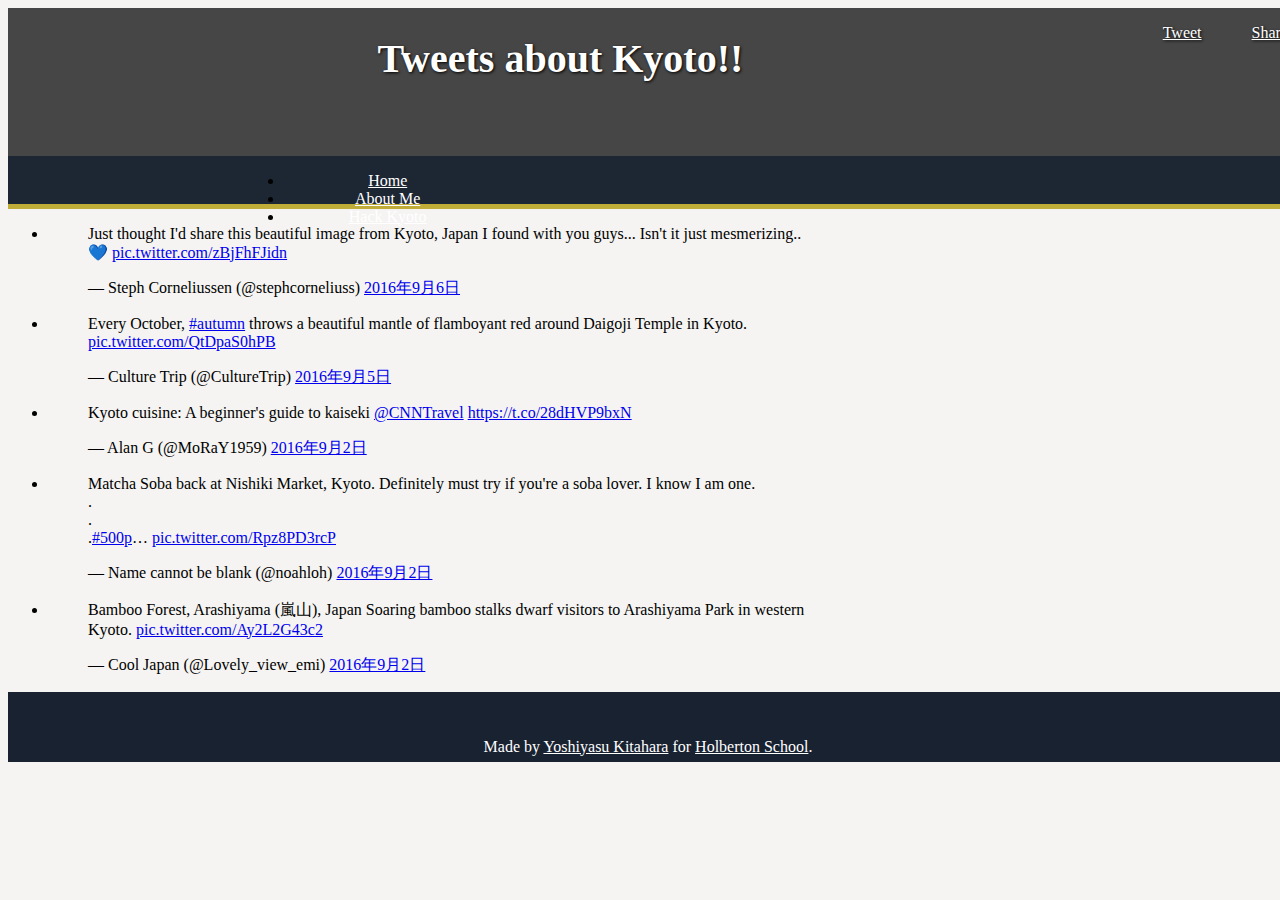
<file: level2/tweets.html>
<!DOCTYPE html>
<html>
	<head>
		<meta name="viewport" content="width=device-width,initial-scale=1">
  		<meta http-equiv="Content-Type" content="text/html; charset=UTF-8">
  		<link href="https://www.holbertonschool.com/level2/holberton.css" rel="stylesheet">
		<link href="styles.css" rel="stylesheet">
		<script src="behavior.js"></script>
  		<title>tweets.html</title>
  		<link rel="shortcut icon" href="http://www.favicon.cc/logo3d/762.png">
 	</head>
	<body class="works_on_smartphone">
		<!-- FB button -->
		<div id="fb-root"></div>
		<script>(function(d, s, id) {
  			var js, fjs = d.getElementsByTagName(s)[0];
  			if (d.getElementById(id)) return;
  			js = d.createElement(s); js.id = id;
  			js.src = "//connect.facebook.net/en_GB/sdk.js#xfbml=1&version=v2.7";
  			fjs.parentNode.insertBefore(js, fjs);
			}(document, 'script', 'facebook-jssdk'));
		</script>
		<header>
			<!-- SNSリンクを入れる -->
			<div class="right">
				<ul>
					<!-- facebook -->
					<div class="fb-share-button" data-href="http://173.246.107.12/kyoto.html" data-layout="button_count" data-size="small" data-mobile-iframe="true"><a class="fb-xfbml-parse-ignore" target="_blank" href="https://www.facebook.com/sharer/sharer.php?u=http%3A%2F%2F173.246.107.12%2Fkyoto.html&amp;src=sdkpreparse">Share</a></div>	
  				</ul>
  				<ul>
  					<!-- twitter -->
  					<a href="https://twitter.com/share" class="twitter-share-button" data-show-count="false">Tweet</a><script async src="//platform.twitter.com/widgets.js" charset="utf-8"></script>
  				</ul>
	  		</div>
			
			<div class="title">
				<h1>Tweets about Kyoto!!</h1>
				<!-- link to other pages -->
				<div class="linkBox">
					<ul>
						<li class="linkBox-item">
							<a href="http://173.246.107.12">Home</a>
						</li>
						<li class="linkBox-item">
							<a href="http://173.246.107.12/aboutMe.html">About Me</a>
						</li>
						<li class="linkBox-item">
							<a href="http://173.246.107.12/kyoto.html">Hack Kyoto</a>
						</li>	
					</ul>	
				</div>
			</div>
		</header>

		<main>	
			<article>
				<ul>
					<li>
						<blockquote class="twitter-tweet" data-lang="ja"><p lang="en" dir="ltr">Just thought I&#39;d share this beautiful image from Kyoto, Japan I found with you guys... Isn&#39;t it just mesmerizing.. 💙 <a href="https://t.co/zBjFhFJidn">pic.twitter.com/zBjFhFJidn</a></p>&mdash; Steph Corneliussen (@stephcorneliuss) <a href="https://twitter.com/stephcorneliuss/status/773242991133589504">2016年9月6日</a></blockquote>
						<script async src="//platform.twitter.com/widgets.js" charset="utf-8"></script>
					</li>
					<li>
						<blockquote class="twitter-tweet" data-lang="ja"><p lang="en" dir="ltr">Every October, <a href="https://twitter.com/hashtag/autumn?src=hash">#autumn</a> throws a beautiful mantle of flamboyant red around Daigoji Temple in Kyoto. <a href="https://t.co/QtDpaS0hPB">pic.twitter.com/QtDpaS0hPB</a></p>&mdash; Culture Trip (@CultureTrip) <a href="https://twitter.com/CultureTrip/status/772797210174091265">2016年9月5日</a></blockquote>
						<script async src="//platform.twitter.com/widgets.js" charset="utf-8"></script>
					</li>
					<li>
						<blockquote class="twitter-tweet" data-lang="ja"><p lang="en" dir="ltr">Kyoto cuisine: A beginner&#39;s guide to kaiseki <a href="https://twitter.com/CNNTravel">@CNNTravel</a> <a href="https://t.co/28dHVP9bxN">https://t.co/28dHVP9bxN</a></p>&mdash; Alan G (@MoRaY1959) <a href="https://twitter.com/MoRaY1959/status/771640129991565312">2016年9月2日</a></blockquote>
						<script async src="//platform.twitter.com/widgets.js" charset="utf-8"></script>
					</li>
					<li>
						<blockquote class="twitter-tweet" data-lang="ja"><p lang="en" dir="ltr">Matcha Soba back at Nishiki Market, Kyoto. Definitely must try if you&#39;re a soba lover. I know I am one.<br>.<br>.<br>.<a href="https://twitter.com/hashtag/500p?src=hash">#500p</a>… <a href="https://t.co/Rpz8PD3rcP">pic.twitter.com/Rpz8PD3rcP</a></p>&mdash; Name cannot be blank (@noahloh) <a href="https://twitter.com/noahloh/status/771635861070884864">2016年9月2日</a></blockquote>
						<script async src="//platform.twitter.com/widgets.js" charset="utf-8"></script>
					</li>
					<li>
						<blockquote class="twitter-tweet" data-lang="ja"><p lang="en" dir="ltr">Bamboo Forest, Arashiyama (嵐山), Japan Soaring bamboo stalks dwarf visitors to Arashiyama Park in western Kyoto. <a href="https://t.co/Ay2L2G43c2">pic.twitter.com/Ay2L2G43c2</a></p>&mdash; Cool Japan (@Lovely_view_emi) <a href="https://twitter.com/Lovely_view_emi/status/771624459446779904">2016年9月2日</a></blockquote>
						<script async src="//platform.twitter.com/widgets.js" charset="utf-8"></script>
					</li>	
				</ul>	
			</article>

			<aside>
				<div id="disqus_thread"></div>
				<script>
				/**
				 *  RECOMMENDED CONFIGURATION VARIABLES: EDIT AND UNCOMMENT THE SECTION BELOW TO INSERT DYNAMIC VALUES FROM YOUR PLATFORM OR CMS.
				 *  LEARN WHY DEFINING THESE VARIABLES IS IMPORTANT: https://disqus.com/admin/universalcode/#configuration-variables */
				/*
				var disqus_config = function () {
				    this.page.url = PAGE_URL;  // Replace PAGE_URL with your page's canonical URL variable
				    this.page.identifier = PAGE_IDENTIFIER; // Replace PAGE_IDENTIFIER with your page's unique identifier variable
				};
				*/
				(function() { // DON'T EDIT BELOW THIS LINE
				    var d = document, s = d.createElement('script');
				    s.src = '//http-173-246-107-12-tweets-html.disqus.com/embed.js';
				    s.setAttribute('data-timestamp', +new Date());
				    (d.head || d.body).appendChild(s);
				})();
				</script>
				<noscript>Please enable JavaScript to view the <a href="https://disqus.com/?ref_noscript">comments powered by Disqus.</a></noscript>
                                    
			</aside>
			
		</main>
		<footer>
			<p>
				Made by <a href="https://twitter.com/@yoshi5046" target="_blank">Yoshiyasu Kitahara</a> for <a href="https://www.holbertonschool.com" target="_blank">Holberton School</a>.
			</p>
		</footer>
	</body>

</html>
</file>
<file: level2/styles.css>
/*このレイアウトはmust*/
body {
	display: flex;
	flex-direction: column;
	background-color: #F5F4F2;
	width: 100%;
}

header {
	background-color: #000000;
  	height: auto;
  	padding-bottom: 100px;
   	position: relative ;
	background-image: url("http://farm7.staticflickr.com/6217/6383167507_62c5e3e1c2.jpg");
	/* 表示するコンテナの大きさに基づいて、背景画像を調整 */
	background-size: cover;
	/* 背景画像が読み込まれる前に表示される背景のカラー */
  	background-color: #464646;
  	/*画像を常に天地左右の中央に配置*/ 
 	background-position: center center;
}

header h1 {
	display: flex;
	justify-content: center;
	align-items: center;
	color: #ffffff;
	font-size: 40px;
	text-shadow: 1px 1px 3px #000000;
}


/*このレイアウトはmust*/
.right ul{
	float: right;
	margin-left: 10px;
}
.right a{
	color: #ffffff;
	text-shadow: 1px 1px 3px #000000;
}

.links li{
	display: flex;
	/*background-color: blue;*/
	/*justify-content: flex-end;*/
}

.linkBox{
	height: 32px;
	width: 100%;
	padding-top: 16px;
	position : absolute ;
	bottom : 0 ;
	background-color: rgba(24,34,49,0.9);
	border-bottom: 5px solid #BFAD38;
}
.linkBox ul{
	width:60%;
	margin: 0 auto;
	justify-content: center;
}
.linkBox-item a{
	width: 27%;
	display: block;
	float: left;
	text-align: center;
	color: #ffffff;
}
.linkBox-item a:hover{
	opacity: 0.6;
	transition: 0.3s;
}


/*このレイアウトはmust*/
main {
	display: flex;
	flex: auto;
	flex-direction: row;
	background-color: #F5F4F2;
	/*justify-content: center;*/
	overflow-y: auto;
	/*background-color: red;*/
}

/*このレイアウトはmust*/
article {
	flex: 2;
	flex-direction: column;
	overflow-y: auto;
	margin: 0%;
}

.article-content {
	display: flex;
	justify-content: space-between;
	flex-direction: column;
	
	
}

.article-item-box {
	display: flex;
	flex-direction: row;
	justify-content: space-between;
}

.article-item {
	display: flex;
	flex-direction: column;
	background-color: ;
	justify-content: flex-end;
	/*margin: 10px;*/
}
.item-name{
	color: #A33B3A;
	font-size: 20px;
 }
.item-name a{ 
 	text-decoration: none;
}
.thumb{
width:150px;
height:150px;
border-radius: 400px; 
border:5px solid #BFAD38;
background: url(thumb.png) center center;
}

.read{
	text-align: center;
	width: 120px;
	padding: 6px 8px;
	border: 1px solid #A33B3A;
}
.read:hover {
	color:#ffffff;
	background:#A33B3A;
	transition: 0.3s;
}


/*このレイアウトはmust*/
aside {
	flex: 1;
	overflow-y: auto;
}
footer {
	padding-top: 30px;
	height: 40px;
	background-color: #192231
}
footer p{
	text-align: center;
	color: #ffffff;
}
footer p a{
	color: #ffffff;
}
</file>
